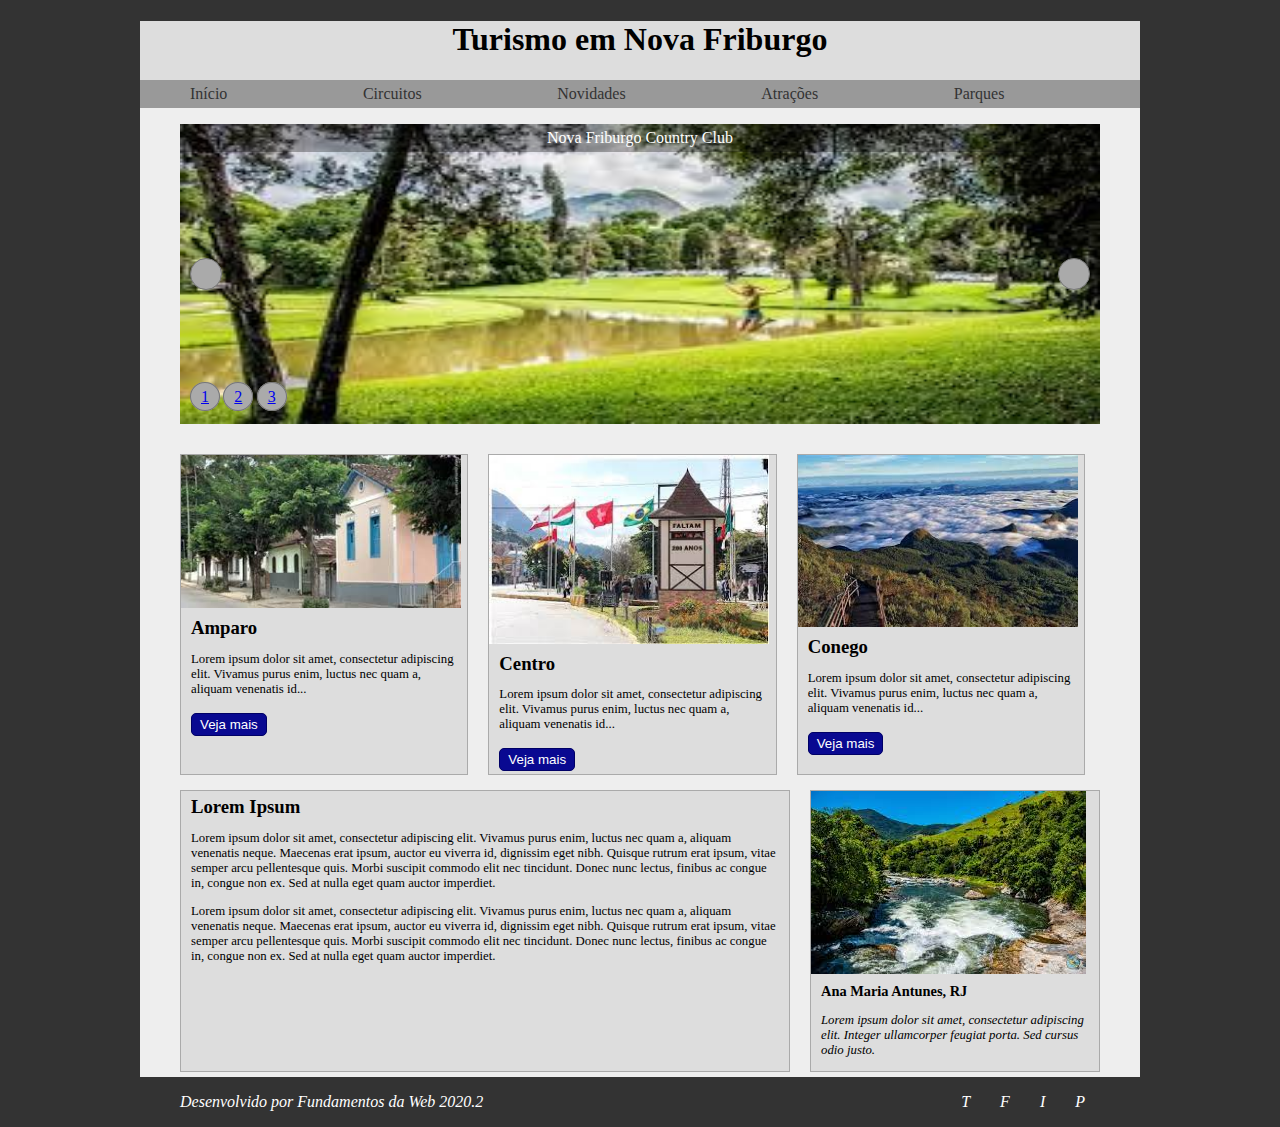
<file: index.html>
<!DOCTYPE html>
<html lang="pt-br">
<head>
    <meta charset="UTF-8">
    <meta http-equiv="X-UA-Compatible" content="IE=edge">
    <meta name="viewport" content="width=device-width, initial-scale=1.0">
    <link rel="stylesheet" href="./css/estilo.css">
    <link rel="stylesheet" href="./css/font-awesome.min.css">
    <title>Fundamentos Web - Lab 04 - Responsividade</title>
</head>
<body>
    <header class="container">
        <h1>Turismo em Nova Friburgo</h1>
        <nav>
            <ul>
                <li><a href="#">Início</a></li>
                <li><a href="#">Circuitos</a></li>
                <li><a href="#">Novidades</a></li>
                <li><a href="#">Atrações</a></li>
                <li><a href="#">Parques</a></li>
            </ul>
        </nav>
    </header>
    <main class="container">
        <div class="carousel">
            <ul>
                <li>
                    <figure>
                        <img src="./img/banner1.jpg">
                        <figcaption>Nova Friburgo Country Club</figcaption>
                    </figure>
                </li>
                <!--
                <li>
                    <figure>
                        <img src="./img/banner2.jpg">
                        <figcaption>Praça Getúlio Vargas</figcaption>
                    </figure>
                </li>
                <li>
                    <figure>
                        <img src="./img/banner3.jpg">
                        <figcaption>Vargem Alta</figcaption>
                    </figure>
                </li>
            -->
            </ul>
            <div class="carousel-controller">
                <a href="#"><i class="icon-arrow-left"></i></a>
                <a href="#"><i></i></a>
            </div>
            <div class="carousel-bullets">
                <ul>
                    <li><a href="#">1</a></li>
                    <li><a href="#">2</a></li>
                    <li><a href="#">3</a></li>
                </ul>
            </div>
        </div>
        <div class="row">
            <div class="box">
                <img src="./img/amparo.jpg" class="box-img">
                <h3>Amparo</h3>
                <p>Lorem ipsum dolor sit amet, consectetur adipiscing elit. Vivamus purus enim, luctus nec quam a, aliquam venenatis id...</p>
                <button>Veja mais</button>
            </div>
            <div class="box">
                <img src="./img/centro.jpg" class="box-img">
                <h3>Centro</h3>
                <p>Lorem ipsum dolor sit amet, consectetur adipiscing elit. Vivamus purus enim, luctus nec quam a, aliquam venenatis id...</p>
                <button>Veja mais</button>
            </div>
            <div class="box">
                <img src="./img/conego.jpg" class="box-img">
                <h3>Conego</h3>
                <p>Lorem ipsum dolor sit amet, consectetur adipiscing elit. Vivamus purus enim, luctus nec quam a, aliquam venenatis id...</p>
                <button>Veja mais</button>
            </div>
            <div class="box" id="box-tablet">
                <img src="./img/lumiar.jpg" class="box-img">
                <h3>Lumiar</h3>
                <p>Lorem ipsum dolor sit amet, consectetur adipiscing elit. Vivamus purus enim, luctus nec quam a, aliquam venenatis id...</p>
                <button>Veja mais</button>
            </div>
        </div>
        <div class="row">
            <div class="box-2">
                <h3>Lorem Ipsum</h3>
                <p>
                    Lorem ipsum dolor sit amet, consectetur adipiscing elit. Vivamus purus enim, luctus nec quam a, aliquam venenatis neque. Maecenas erat ipsum, auctor eu viverra id, dignissim eget nibh. Quisque rutrum erat ipsum, vitae semper arcu pellentesque quis. Morbi suscipit commodo elit nec tincidunt. Donec nunc lectus, finibus ac congue in, congue non ex. Sed at nulla eget quam auctor imperdiet. 
                </p>
                <p>
                    Lorem ipsum dolor sit amet, consectetur adipiscing elit. Vivamus purus enim, luctus nec quam a, aliquam venenatis neque. Maecenas erat ipsum, auctor eu viverra id, dignissim eget nibh. Quisque rutrum erat ipsum, vitae semper arcu pellentesque quis. Morbi suscipit commodo elit nec tincidunt. Donec nunc lectus, finibus ac congue in, congue non ex. Sed at nulla eget quam auctor imperdiet. 
                </p>
            </div>
            <div class="box depoimento">
                <img src="./img/lumiar.jpg">
                <h4>Ana Maria Antunes, RJ</h4>
                <p>
                    Lorem ipsum dolor sit amet, consectetur adipiscing elit. Integer ullamcorper feugiat porta. Sed cursus odio justo. 
                </p>
            </div>
        </div>
    </main>
    <footer class="container">
        <div class="row">
            <p>Desenvolvido por Fundamentos da Web 2020.2</p>
            <div class="media">
                <ul>
                    <li>
                        <a href="#"><i>T</i></a>
                    </li>
                    <li>
                        <a href="#"><i>F</i></a>
                    </li>
                    <li>
                        <a href="#"><i>I</i></a>
                    </li>
                    <li>
                        <a href="#"><i>P</i></a>
                    </li>
                </ul>
            </div>
        </div>
    </footer>
</body>
</html>
</file>
<file: css/estilo.css>
body {
    background-color:#333;
    margin:0;
}

header {
    background-color:#ddd;
    padding: 0;
}

header h1 {
    text-align: center;
}

header nav {
    background-color:#999;
    padding: 5px;
}

header ul {
    display: flex;
    flex-direction: row;
    list-style: none;
    margin: 0;
}

header li {
    flex-grow:1;
}

header a {
    text-decoration: none;
    color: #333;
    padding: 5px;
}

header a:hover {
    
    background-color: #ddd;
}

main {
    background-color: #eee;
}

.carousel {
    width:100%;
    position:relative;
    padding:0;
}

.carousel ul {
    list-style: none;
    margin: 0;
    padding:0;
    height: 300px;
}
.carousel img{
    width:100%;
    max-height:300px;
}
.carousel li {
    width:100%;
    float:left;
}
.carousel figure {
    position:relative;
}
.carousel figcaption {
    position:absolute;
    top: 0px;
    width:100%;
    padding:5px;
    background-color: rgb(0, 0, 0, 0.3);
    color:#fff;
    text-align: center;
    box-sizing: border-box;
}

.carousel-controller {
    position: absolute;
    top:150px;  
    width:90%;
    left: 50px;
}

.carousel-controller a {
    background-color:#aaa;
    width:30px;
    height:30px;
    border: 1px solid #777;
    border-radius: 50%;
}
.carousel-controller a:first-child {
    float:left;
}
.carousel-controller a:last-child { 
    float:right;
}

.carousel-bullets {
    position:absolute;
    top: 280px;
    width: 100px;
    left: 50px;
    
}

.carousel-bullets ul {
    display:flex;
    list-style-type:none;
    padding:0
}

.carousel-bullets a {
    width:30px;
    height:30px;
    padding: 5px 10px;
    background-color: #aaa;
    border: 1px solid #777;
    border-radius: 50%;
}


.box, .box-2 {
    border:1px solid #aaa;
    background-color: #ddd;
}

.box button {
    background-color:rgb(9, 9, 145);
    color: #fff;
    border:1px solid #006;
    border-radius: 5px;
}

footer p {
    color: #fff;
    font-style: italic;
    display: inline;
}

footer a {
    color:#fff;
    text-decoration: none;
}

/*celular*/
@media (max-width:767px) { 
    body {
        
    }
    .container{
        
    }
    .row {
        width: 350px;
        box-sizing: border-box;
        margin: 0 auto;
        display:flex;
        flex-direction: column;
        
    }

    .box {
        width:85%;
        box-sizing: border-box;
        margin: 10px 0 0 0 ;
        border-radius: 5px;
    }
    .box:nth-child(odd) {
        margin-left:0;
    }

    .box:nth-child(even) {
        margin-right:0;
    }
    .box img {
        width:100%;
        height: auto;
    }

    .box h3, .box p, .box h4 {
        padding: 0 10px;
    }

    .box button {
        float:right;
        margin: 10px;
    }



    .box-2{
        width: 85%;
        margin-top: 10px;
    }

    .depoimento{
        width: 85%;
        flex-direction: row;
        padding: 0px 0px 0px 0px;
        margin:10px 0px 0px 0px;
    }

    .depoimento img{
        width: 100%;
        height: 200px;
        flex-direction: row;
    }
    .depoimento p {
        font-style: italic;
     
        text-align: center;
    }

    footer div {
        justify-content: space-between;
        
    }
    
    footer ul {
        padding:0;
        list-style: none;
        display:flex;
        flex-direction: row;
        justify-content: space-between;
        
    }

    footer li {
        flex-grow: 1;
        margin:0px 0px 0px 10px;
    }



    .carousel-bullets{
        display: none;
    }

    .carousel-controller{
        display: none;
    }

    .carousel ul{
        height: auto;
    }

    

}

/*tablet*/
@media (min-width: 768px) and (max-width:991px) { 
    body {
        
    }
    .row {
        width: 733px;
        box-sizing: border-box;
        margin: 0 auto;
        display:flex;
        flex-direction: row;
        flex-wrap:wrap;
    }

    .box {
        width:350px;
        box-sizing: border-box;
        margin: 10px 16px;
        border-radius: 5px;
    }
    .box:nth-child(odd) {
        margin-left:0;
    }

    .box:nth-child(even) {
        margin-right:0;
    }
    .box img {
        width:100%;
        height: 100px;
    }

    .box h3, .box p, .box h4 {
        padding: 0 10px;
    }

    .box button {
        float:right;
        margin: 10px;
    }



    .box-2{
        width: 65%;
    }

    .depoimento{
        width: 30%;
        flex-direction: row;
        padding: 0px 0px 0px 0px;
        margin:0px 0px 0px 10px;
    }

    .depoimento img{
        width: 100%;
        height: 200px;
        flex-direction: row;
    }
    .depoimento p {
        font-style: italic;
     
        text-align: center;
    }

    footer div {
        justify-content: space-between;
    }
    
    footer ul {
        padding:0;
        list-style: none;
        display:flex;
        flex-direction: row;
        justify-content: space-between;
    }

    footer li {
        flex-grow: 1;
        margin:0px 15px;
    }

}
/*desktop*/
@media (min-width: 992px) {

    .container {
        width: 1000px;
        margin: 0 auto;
        box-sizing: border-box;
    }
    .row {
        width:920px;
        margin: auto;
        box-sizing: border-box;
        display:flex;
        flex-direction: row;
    }

    

    .box, .box-2 {
        margin: 10px 15px 5px 5px;
        flex-grow:1;
    }
    .box {
        width:280px;
    }

    .box-2 {
        width: 600px;
        margin-left:0;
    }
    .box:first-child{
        margin-left:0;
    }

    .box:last-child {
        margin-right: 0;
    }

    .box-img {
        box-sizing: border-box;
        width:inherit;
    }

    .box h3, .box-2 h3, .box h4 {
        margin: 5px 0;    
    }

    .box p, .box h3, .box h4, .box-2 h3, .box-2 p {
        padding:0 10px;
    }

    .box h4 {
        font-size:0.9em;
    }

    .depoimento p {
        font-style: italic;
    }

    .box p, .box-2 p {
        font-size: 0.8em;
    }

    .box button {
        padding: 3px 8px;
        margin:3px 10px;
    }

    footer div {
        justify-content: space-between;
    }
    
    footer ul {
        padding:0;
        list-style: none;
        display:flex;
        flex-direction: row;
        justify-content: space-between;
    }

    footer li {
        flex-grow: 1;
        margin:0px 15px;
    }

    #box-tablet{
        display: none;
    }
}
</file>
